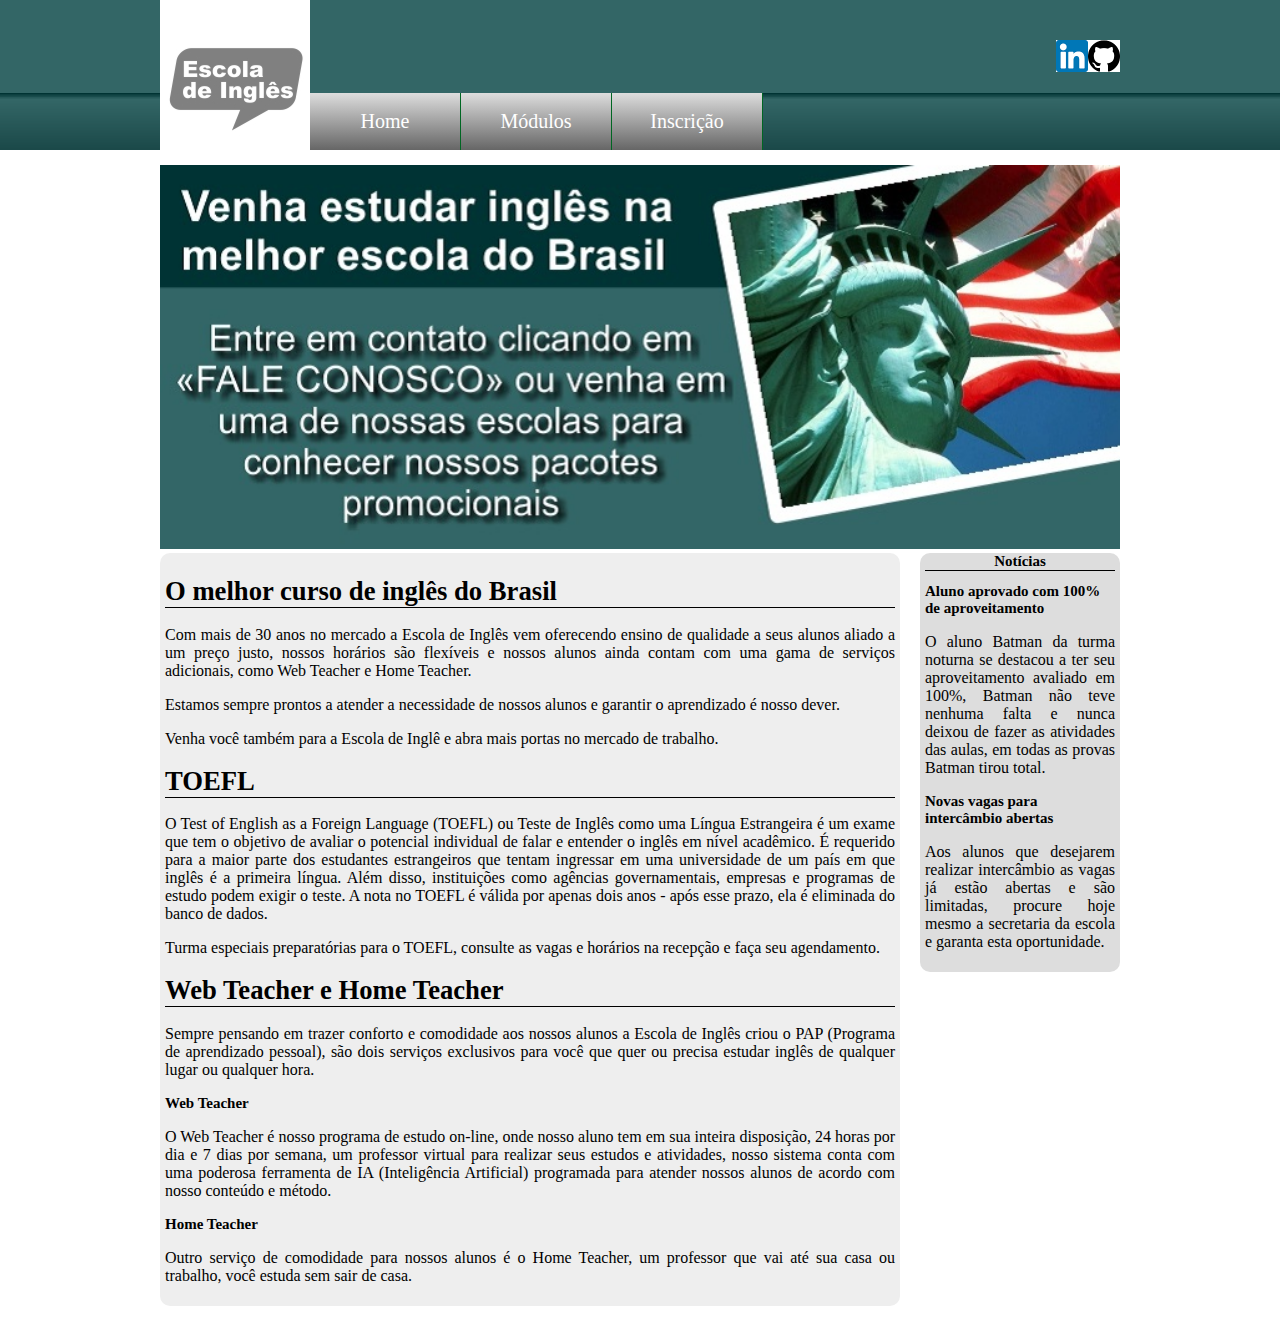
<file: index.html>
<!DOCTYPE html>
<html lang="en">

<head>
    <meta charset="UTF-8">
    <meta http-equiv="X-UA-Compatible" content="IE=edge">
    <meta name="viewport" content="width=device-width, initial-scale=1.0">
    <link rel="stylesheet" href="style.css">
    <title>Home</title>

</head>

<body>
    <header id="cab">
        <img src="./imgs/logo.jpg" alt="logo">
        <div id="social">
            <a href="https://www.linkedin.com/in/zezin/"><img src="./imgs/in.png" alt="in"></a>
            <a href="https://github.com/joselucasoficial"><img src="./imgs/git.png" alt="git"></a>
            
        </div>
        <nav id="menu">
            <ul>
                <li><a href="#" target="_self">Home</a></li>
                <li><a href="./modulos.html" target="_self">Módulos</a></li>
                <li><a href="./inscricao.html" target="_self">Inscrição</a></li>
            </ul>
        </nav>
    </header>

    <br class="fixFloat">

    <section id="banner">
        <img src="./imgs/banner1.jpg" alt="banner">
    </section>

    <section id="cxLateral">
        <aside id="lateral">
            <h1>Notícias</h1>
            <article>
                <h2>Aluno aprovado com 100% de aproveitamento</h2>
                <p>O aluno Batman da turma noturna se destacou a ter seu aproveitamento avaliado em 100%, Batman não
                    teve
                    nenhuma falta e nunca deixou de fazer as atividades das aulas, em todas as provas Batman tirou
                    total.
                </p>
            </article>
            <article>
                <h2>Novas vagas para intercâmbio abertas</h2>
                <p>
                    Aos alunos que desejarem realizar intercâmbio as vagas já estão abertas e são limitadas, procure
                    hoje mesmo
                    a secretaria da escola e garanta esta oportunidade.
                </p>

            </article>
        </aside>
    </section>

    <section id="main">
        <article>
            <h1>O melhor curso de inglês do Brasil</h1>
            <p>
                Com mais de 30 anos no mercado a Escola de Inglês vem oferecendo ensino de qualidade a seus alunos
                aliado a um
                preço justo, nossos horários são flexíveis e nossos alunos ainda contam com uma gama de serviços
                adicionais,
                como Web Teacher e Home Teacher.
            </p>

            <p>
                Estamos sempre prontos a atender a necessidade de nossos alunos e garantir o aprendizado é nosso dever.
            </p>

            <p>
                Venha você também para a Escola de Inglê e abra mais portas no mercado de trabalho.
            </p>

        </article>

        <article>
            <h1>
                TOEFL
            </h1>
            <p>
                O Test of English as a Foreign Language (TOEFL) ou Teste de Inglês como uma Língua Estrangeira é um
                exame que
                tem o objetivo de avaliar o potencial individual de falar e entender o inglês em nível acadêmico. É
                requerido
                para a maior parte dos estudantes estrangeiros que tentam ingressar em uma universidade de um país em
                que inglês
                é a primeira língua. Além disso, instituições como agências governamentais, empresas e programas de
                estudo podem
                exigir o teste. A nota no TOEFL é válida por apenas dois anos - após esse prazo, ela é eliminada do
                banco de
                dados.
            </p>

            <p>
                Turma especiais preparatórias para o TOEFL, consulte as vagas e horários na recepção e faça seu
                agendamento.
            </p>

        </article>

        <article>
            <h1>
                Web Teacher e Home Teacher
            </h1>
            <p>
                Sempre pensando em trazer conforto e comodidade aos nossos alunos a Escola de Inglês criou o PAP
                (Programa de
                aprendizado pessoal), são dois serviços exclusivos para você que quer ou precisa estudar inglês de
                qualquer
                lugar ou qualquer hora.
            </p>

            <h2>
                Web Teacher
            </h2>
            <p>
                O Web Teacher é nosso programa de estudo on-line, onde nosso aluno tem em sua inteira disposição, 24
                horas por
                dia e 7 dias por semana, um professor virtual para realizar seus estudos e atividades, nosso sistema
                conta com
                uma poderosa ferramenta de IA (Inteligência Artificial) programada para atender nossos alunos de acordo
                com
                nosso conteúdo e método.
            </p>

            <h2>
                Home Teacher
            </h2>
            <p>
                Outro serviço de comodidade para nossos alunos é o Home Teacher, um professor que vai até sua casa ou
                trabalho,
                você estuda sem sair de casa.
            </p>

        </article>

    </section>

    <br class="fixFloat">


</body>

</html>
</file>
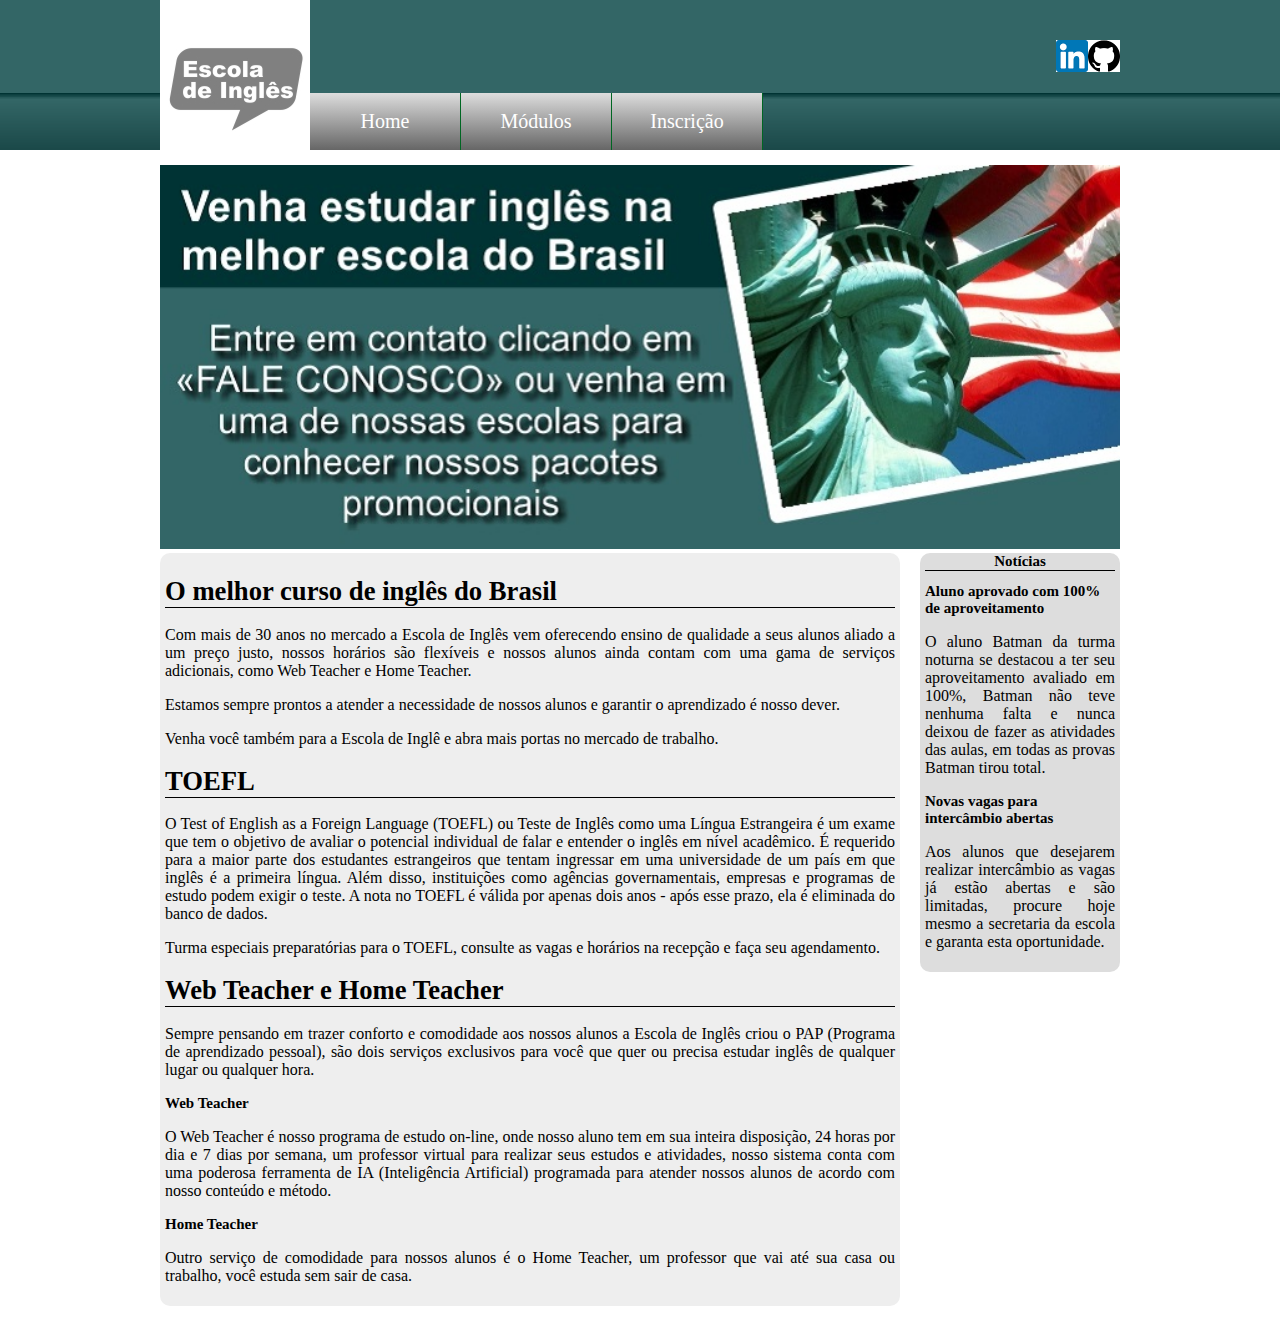
<file: home.html>
<!DOCTYPE html>
<html lang="en">

<head>
    <meta charset="UTF-8">
    <meta http-equiv="X-UA-Compatible" content="IE=edge">
    <meta name="viewport" content="width=device-width, initial-scale=1.0">
    <link rel="stylesheet" href="style.css">
    <title>Home</title>

</head>

<body>
    <header id="cab">
        <img src="./imgs/logo.jpg" alt="logo">
        <div id="social">
            <a href="https://www.linkedin.com/in/zezin/"><img src="./imgs/in.png" alt="in"></a>
            <a href="https://github.com/joselucasoficial"><img src="./imgs/git.png" alt="git"></a>
            
        </div>
        <nav id="menu">
            <ul>
                <li><a href="#" target="_self">Home</a></li>
                <li><a href="./modulos.html" target="_self">Módulos</a></li>
                <li><a href="./inscricao.html" target="_self">Inscrição</a></li>
            </ul>
        </nav>
    </header>

    <br class="fixFloat">

    <section id="banner">
        <img src="./imgs/banner1.jpg" alt="banner">
    </section>

    <section id="cxLateral">
        <aside id="lateral">
            <h1>Notícias</h1>
            <article>
                <h2>Aluno aprovado com 100% de aproveitamento</h2>
                <p>O aluno Batman da turma noturna se destacou a ter seu aproveitamento avaliado em 100%, Batman não
                    teve
                    nenhuma falta e nunca deixou de fazer as atividades das aulas, em todas as provas Batman tirou
                    total.
                </p>
            </article>
            <article>
                <h2>Novas vagas para intercâmbio abertas</h2>
                <p>
                    Aos alunos que desejarem realizar intercâmbio as vagas já estão abertas e são limitadas, procure
                    hoje mesmo
                    a secretaria da escola e garanta esta oportunidade.
                </p>

            </article>
        </aside>
    </section>

    <section id="main">
        <article>
            <h1>O melhor curso de inglês do Brasil</h1>
            <p>
                Com mais de 30 anos no mercado a Escola de Inglês vem oferecendo ensino de qualidade a seus alunos
                aliado a um
                preço justo, nossos horários são flexíveis e nossos alunos ainda contam com uma gama de serviços
                adicionais,
                como Web Teacher e Home Teacher.
            </p>

            <p>
                Estamos sempre prontos a atender a necessidade de nossos alunos e garantir o aprendizado é nosso dever.
            </p>

            <p>
                Venha você também para a Escola de Inglê e abra mais portas no mercado de trabalho.
            </p>

        </article>

        <article>
            <h1>
                TOEFL
            </h1>
            <p>
                O Test of English as a Foreign Language (TOEFL) ou Teste de Inglês como uma Língua Estrangeira é um
                exame que
                tem o objetivo de avaliar o potencial individual de falar e entender o inglês em nível acadêmico. É
                requerido
                para a maior parte dos estudantes estrangeiros que tentam ingressar em uma universidade de um país em
                que inglês
                é a primeira língua. Além disso, instituições como agências governamentais, empresas e programas de
                estudo podem
                exigir o teste. A nota no TOEFL é válida por apenas dois anos - após esse prazo, ela é eliminada do
                banco de
                dados.
            </p>

            <p>
                Turma especiais preparatórias para o TOEFL, consulte as vagas e horários na recepção e faça seu
                agendamento.
            </p>

        </article>

        <article>
            <h1>
                Web Teacher e Home Teacher
            </h1>
            <p>
                Sempre pensando em trazer conforto e comodidade aos nossos alunos a Escola de Inglês criou o PAP
                (Programa de
                aprendizado pessoal), são dois serviços exclusivos para você que quer ou precisa estudar inglês de
                qualquer
                lugar ou qualquer hora.
            </p>

            <h2>
                Web Teacher
            </h2>
            <p>
                O Web Teacher é nosso programa de estudo on-line, onde nosso aluno tem em sua inteira disposição, 24
                horas por
                dia e 7 dias por semana, um professor virtual para realizar seus estudos e atividades, nosso sistema
                conta com
                uma poderosa ferramenta de IA (Inteligência Artificial) programada para atender nossos alunos de acordo
                com
                nosso conteúdo e método.
            </p>

            <h2>
                Home Teacher
            </h2>
            <p>
                Outro serviço de comodidade para nossos alunos é o Home Teacher, um professor que vai até sua casa ou
                trabalho,
                você estuda sem sair de casa.
            </p>

        </article>

    </section>

    <br class="fixFloat">


</body>

</html>
</file>
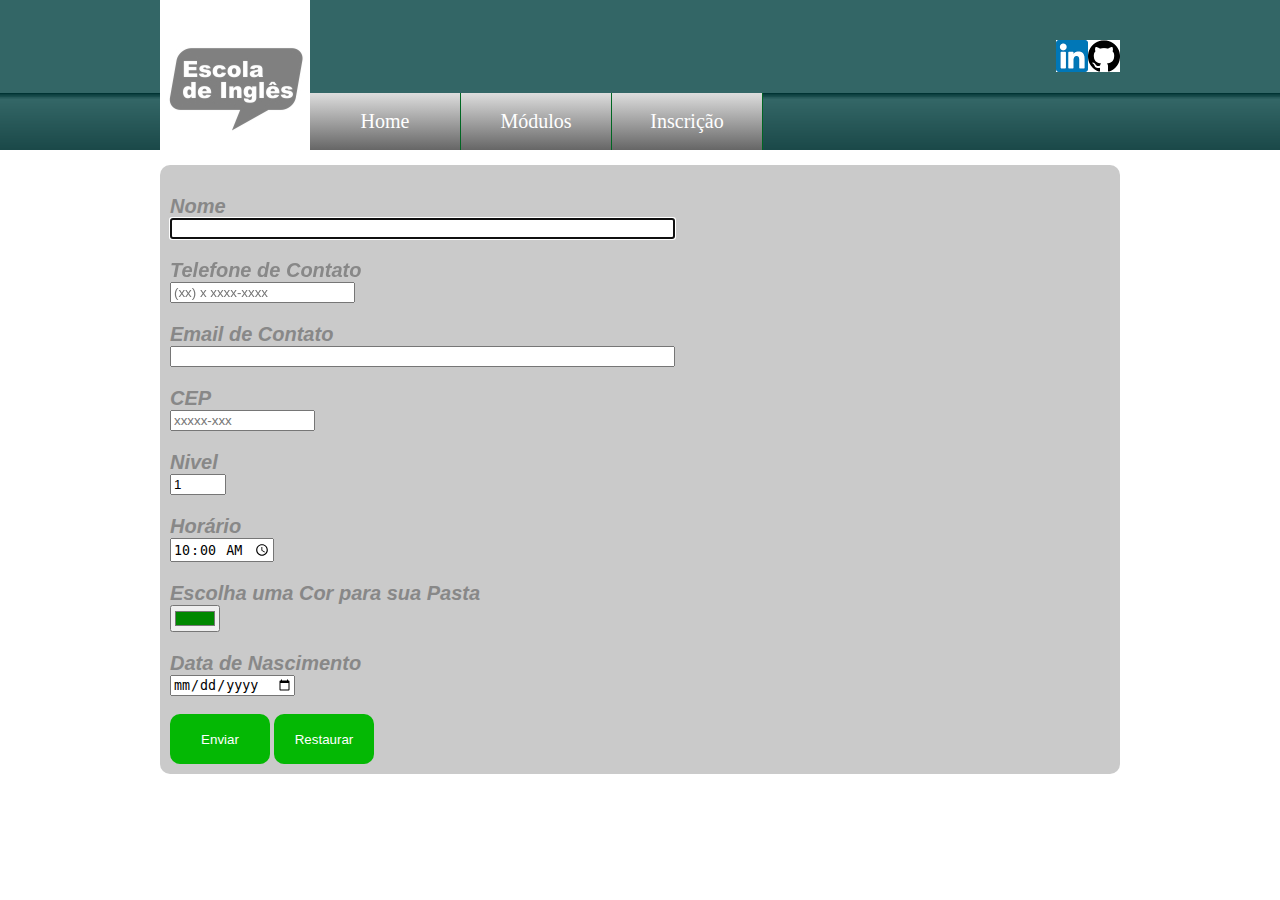
<file: inscricao.html>
<!DOCTYPE html>
<html lang="en">

<head>
    <meta charset="UTF-8">
    <meta http-equiv="X-UA-Compatible" content="IE=edge">
    <meta name="viewport" content="width=device-width, initial-scale=1.0">
    <link rel="stylesheet" href="style.css">
    <title>Inscrição</title>

</head>

<body>
    <header id="cab">
        <img src="./imgs/logo.jpg" alt="logo">
        <div id="social">
            <a href="https://www.linkedin.com/in/zezin/"><img src="./imgs/in.png" alt="in"></a>
            <a href="https://github.com/joselucasoficial"><img src="./imgs/git.png" alt="git"></a>
        </div>
        <nav id="menu">
            <ul>
                <li><a href="./index.html" target="_self">Home</a></li>
                <li><a href="./modulos.html" target="_self">Módulos</a></li>
                <li><a href="#" target="_self">Inscrição</a></li>
            </ul>
        </nav>
    </header>

    <br class="fixFloat">

    <section id="inscricao">
        <form name="fContact" method="POST" action="#">
            <label for="">Nome</label>
            <input type="text" maxlength="50" size="60" name="fName" autofocus required>

            <label for="">Telefone de Contato</label>
            <input type="tel" maxlength="15" size="20" name="fPhone" placeholder="(xx) x xxxx-xxxx" required>

            <label for="">Email de Contato</label>
            <input type="email" maxlength="50" size="60" name="fEmail" required>

            <label for="">CEP</label>
            <input type="text" maxlength="10" size="15" name="fCep" placeholder="xxxxx-xxx" pattern="\d{5}-?\d{3}" required>

            <label for="">Nivel</label>
            <input type="number" min="1" max="10" step="1" value="1" name="fModulo" required>

            <label for="">Horário</label>
            <input type="time" value="10:00" step="1800" name="fHorario" required>

            <label for="">Escolha uma Cor para sua Pasta</label>
            <input type="color" name="fCor" value="#008800" required>

            <label for="">Data de Nascimento</label>
            <input type="date" name="fNascimento" required>

            <br>
            <br>

            <input type="submit" value="Enviar">
            <input type="reset" value="Restaurar">
        </form>
    </section>

    <br class="fixFloat">


</body>

</html>
</file>
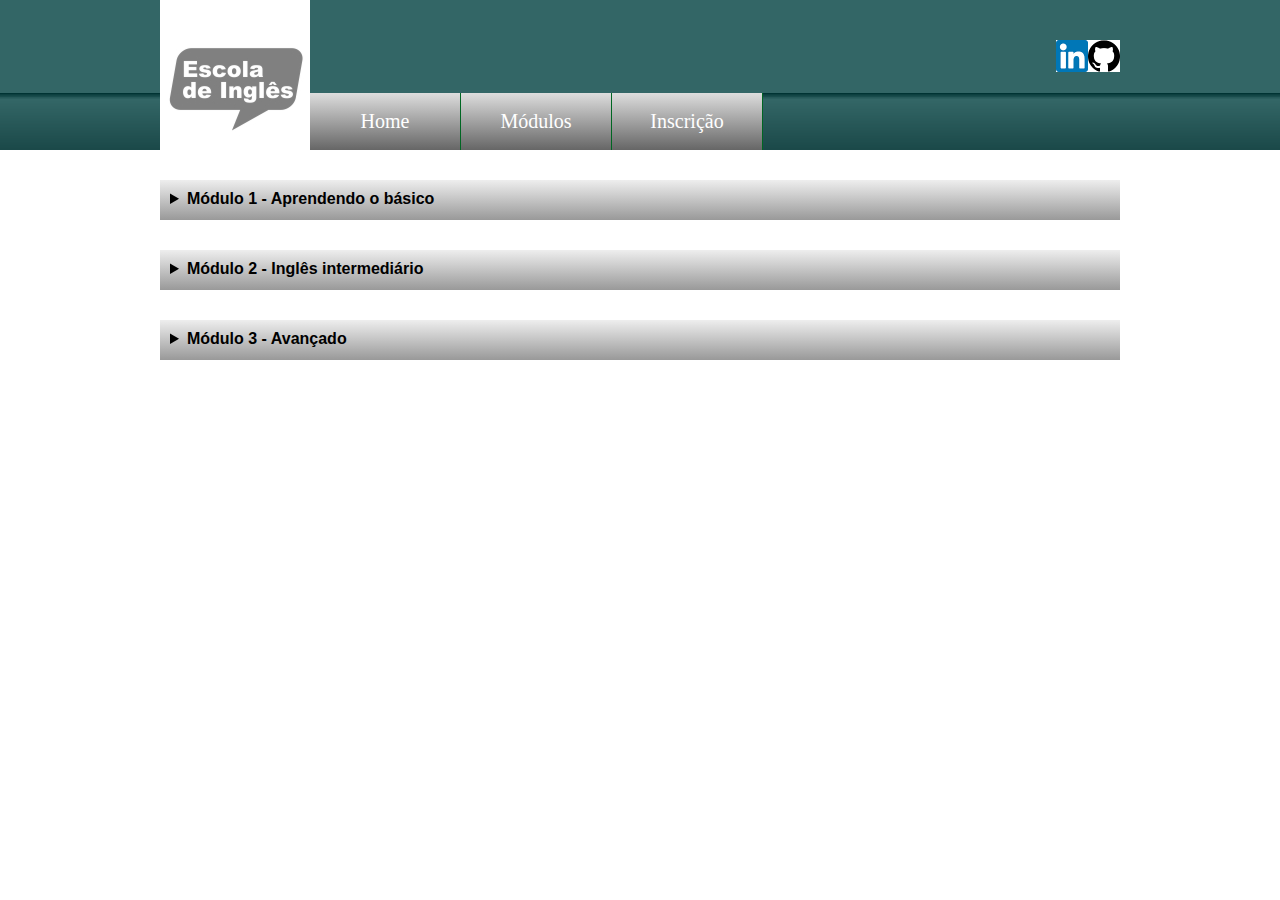
<file: modulos.html>
<!DOCTYPE html>
<html lang="en">

<head>
    <meta charset="UTF-8">
    <meta http-equiv="X-UA-Compatible" content="IE=edge">
    <meta name="viewport" content="width=device-width, initial-scale=1.0">
    <link rel="stylesheet" href="style.css">
    <title>Módulos</title>

</head>

<body>
    <header id="cab">
        <img src="./imgs/logo.jpg" alt="logo">
        <div id="social">
            <a href="https://www.linkedin.com/in/zezin/"><img src="./imgs/in.png" alt="in"></a>
            <a href="https://github.com/joselucasoficial"><img src="./imgs/git.png" alt="git"></a>
        </div>
        <nav id="menu">
            <ul>
                <li><a href="./index.html" target="_self">Home</a></li>
                <li><a href="#" target="_self">Módulos</a></li>
                <li><a href="./inscricao.html" target="_self">Inscrição</a></li>
            </ul>
        </nav>
    </header>

    <br class="fixFloat">

    <section id="modulos">
        <details>
            <summary>
                Módulo 1 - Aprendendo o básico
            </summary>
            <p>
                No primeiro módulo iremos aprender o básico necessário para alinhamento da turma e para que passe para o
                próximo
                nível. <br>
    
                Embora pareça um módulo com conteúdo básico, a importância deste módulo é enorme, se você já tem um
                conhecimento
                básico em inglês aproveite para melhorar este conhecimento neste módulo.
            </p>

        </details>

        <details>
            <summary>
                Módulo 2 - Inglês intermediário
            </summary>
            <p>
                No segundo módulo se prepare para novos horizontes

                Neste módulo vamos iniciar as conversações, temos um conteúdo mais elaborado e devidamente estudado para
                desenvolver todo seu potencial em Inglês.
            </p>

        </details>

        <details>
            <summary>
                Módulo 3 - Avançado
            </summary>
            <p>
                O terceiro módulo é focado em conversação avançada

                Nosso objetivo nesta parte do curso é capacitar o aluno a sevirar em qualquer tipo de conversa em Inglês.
            </p>

        </details>

    </section>

    <br class="fixFloat">


</body>

</html>
</file>
<file: style.css>
.fixFloat {
    clear: both;
}

body {
    margin: auto;
    width: 960px;
    background-color: #DDD;
    padding: 0px;
    background: url(./imgs/fundo.gif) repeat-x;
    overflow-y: scroll;
}
#cab img {
    float: left;
}
#social {
    float: right;
    margin-top: 40px;
}
#social img{
    width: 32px;
    height: 32px;
}

#menu{
    float: left;
    margin-top: 93px;
    width: 453px;
}

#menu ul {
    list-style: none;
    padding: 0px;
    margin: 0px;
    background: linear-gradient(to bottom, #DDD, #666);
}

#menu li {
    height: 57px;
    display: table-cell;
    text-align: center;
    vertical-align: middle;
    width: 150px;
    border-right: 1px solid #062;
}

#menu ul li a {
    text-decoration: none;
    font-size: 20px;
    color: #FFF;
}

#banner {
    margin-top: 15px;
}

#banner img {
    width: 960px;

}

#lateral {
    float: right;
    background: #DDD;
    width: 190px;
    border-radius: 10px;
    padding: 5px;
}

#lateral h1 {
    font-size: 15px;
    text-align: center;
    border-bottom: #000 solid 1px;
    margin-top: -5px;
}

#lateral h2 {
    font-size: 15px;
}

#lateral p {
    text-align: justify;
}

#main {
    background: #EEE;
    width: 730px;
    border-radius: 10px;
    padding: 5px;
}

#main h1 {
    font-size: 20pt;
    border-bottom: #000 solid 1px;
}

#main h2 {
    font-size: 15px;
}

#main p {
    text-align: justify;
}

details {
    margin-top: 30px;
    cursor: pointer;

}

details p {
    font-size: 20px;
    text-align: justify;
}

summary {
    height: 30px;
    background: linear-gradient(to bottom, #EEE, #999);
    font: 12pt Arial;
    font-weight: bold;
    padding: 10px 0px 0px 10px;
}

details[open] summary{
    color: #FFF;
    background: linear-gradient(to bottom, #E00, #900);
}

details[open] {
    background: #EEE;
}

#inscricao label {
    font-size: 15pt;
    font-weight: bold;
    font-style: italic;
    font-family: Arial;
    color: #888;
    display: block;
    margin-top: 20px;

}

#inscricao {
    background: rgb(202, 202, 202);
    padding: 10px;
    border-radius: 10px;
    margin-top: 15px;
}

#inscricao  input[type="submit"], #inscricao input[type="reset"] {
    border: 0px;
    width: 100px;
    height: 50px;
    color: #FFF;
    background: rgb(4, 184, 4);
    border-radius: 10px;
    cursor: pointer;
}
</file>
